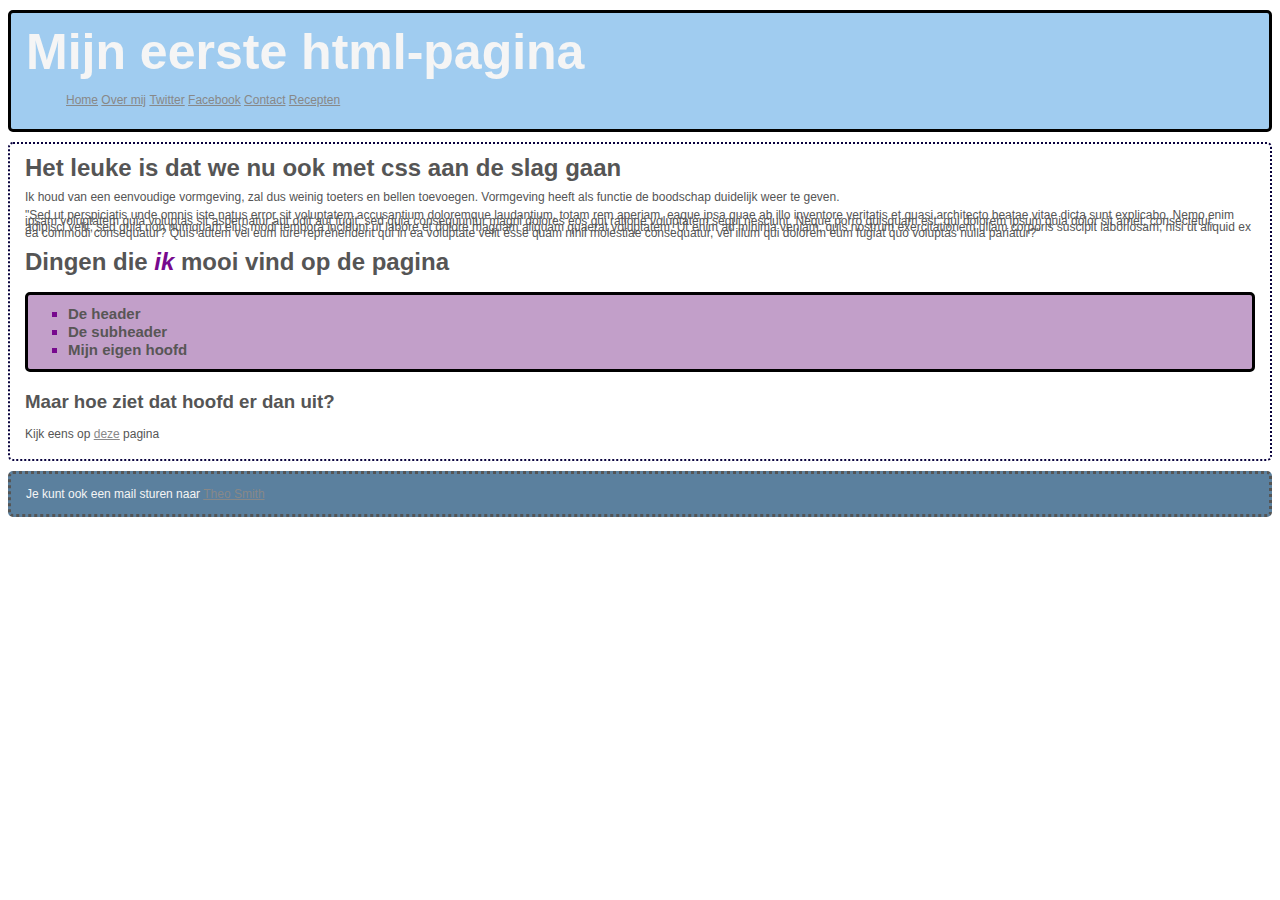
<file: index.html>
<!DOCTYPE html>
<html>

<head>
  <!-- hier zet je de code in de head tags -->
  <title> Mijn eerste html-pagina </title>
  <link rel="stylesheet" type="text/css" href="styles.css">
</head>

<body>
  <header class="purple-header">
    <h1 class="font-header">Mijn eerste html-pagina</h1>
    <nav class="navigation">
      <ul class="navigation-display">
        <li><a href="index.html">Home</a></li>
        <li><a href="about.html">Over mij</a></li>
        <li><a href="https://twitter.com/TheTwitSmith" target="blanc">Twitter</a></li>
        <li><a href="https://www.facebook.com/theo.smith.12/" target="blanc">Facebook</a></li>
        <li><a href="contact.html">Contact</a></li>
        <li><a href="recepten.html">Recepten</a></li>
      </ul>
    </nav>
  </header>

  <main class="main-border">
    <article>
      <h2>Het leuke is dat we nu ook met css aan de slag gaan</h2>
      <p>Ik houd van een eenvoudige vormgeving, zal dus weinig toeters en bellen toevoegen. Vormgeving heeft als functie
        de boodschap duidelijk weer te geven.</p>
      <p>"Sed ut perspiciatis unde omnis iste natus error sit voluptatem accusantium doloremque laudantium, totam rem
        aperiam, eaque ipsa quae ab illo inventore veritatis et quasi architecto beatae vitae dicta sunt explicabo. Nemo
        enim ipsam voluptatem quia voluptas sit aspernatur aut odit aut fugit, sed quia consequuntur magni dolores eos
        qui ratione voluptatem sequi nesciunt. Neque porro quisquam est, qui dolorem ipsum quia dolor sit amet,
        consectetur, adipisci velit, sed quia non numquam eius modi tempora incidunt ut labore et dolore magnam aliquam
        quaerat voluptatem. Ut enim ad minima veniam, quis nostrum exercitationem ullam corporis suscipit laboriosam,
        nisi ut aliquid ex ea commodi consequatur? Quis autem vel eum iure reprehenderit qui in ea voluptate velit esse
        quam nihil molestiae consequatur, vel illum qui dolorem eum fugiat quo voluptas nulla pariatur?"</p>
    </article>

    <article>
      <h2>Dingen die <em>ik </em>mooi vind op de pagina</h2>
      <ul class="black-border">
        <li>
          <a>De header</a>
        </li>
        <li>
          <a>De subheader</a>
        </li>
        <li>
          <a>Mijn eigen hoofd</a>
        </li>
      </ul>
    </article>

    <article>
      <h3>Maar hoe ziet dat hoofd er dan uit?</h3>
      <p>Kijk eens op <a href="about.html">deze</a> pagina</p>
    </article>
  </main>

  <footer class="dark-purple-footer">
    <p>Je kunt ook een mail sturen naar <a href="mailto:t.smith5@upcmail.nl">Theo Smith</a></p>
  </footer>
</body>

</html>
</file>
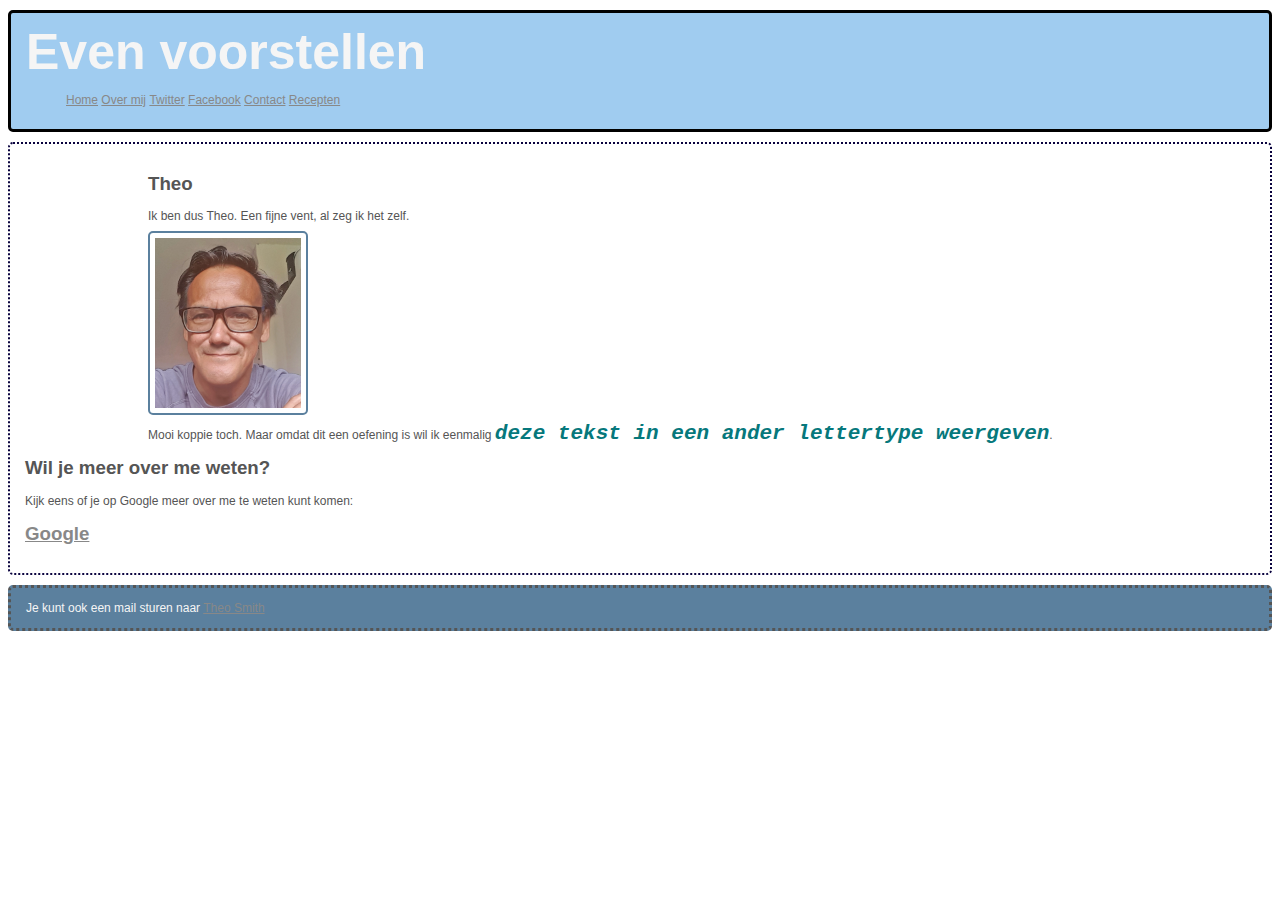
<file: about.html>
<!DOCTYPE html>
<html>

<head>
  <!-- hier zet je de code in de head tags -->
  <title> Deze pagina gaat over mij </title>
  <link rel="stylesheet" type="text/css" href="styles.css">
</head>

<body>
  <header class="purple-header">
    <h1 class="font-header">Even voorstellen</h1>
    <nav class="navigation">
      <ul class="navigation-display">
        <li><a href="index.html">Home</a></li>
        <li><a href="about.html">Over mij</a></li>
        <li><a href="https://twitter.com/TheTwitSmith" target="blanc">Twitter</a></li>
        <li><a href="https://www.facebook.com/theo.smith.12/" target="blanc">Facebook</a></li>
        <li><a href="contact.html">Contact</a></li>
        <li><a href="recepten.html">Recepten</a></li>
      </ul>
    </nav>
  </header>

  <main class="main-border">
    <article class="article-Theo">
      <h3>Theo</h3>
      <p>Ik ben dus Theo. Een fijne vent, al zeg ik het zelf.</p>
      <img class="foto-Theo" width="146" height="170" src="Foto_Theo.jpg" alt="Een foto van Theo" />
      <p>Mooi koppie toch. Maar omdat dit een oefening is wil ik eenmalig <a id="ander-lettertype">deze tekst in een
          ander lettertype weergeven</a>.
      </p>
    </article>

    <article>
      <h3>Wil je meer over me weten?</h3>
      <p> Kijk eens of je op Google meer over me te weten kunt komen:<a href="https://google.com">
          <h3>Google</h3>
        </a></p>
    </article>
  </main>

  <footer class="dark-purple-footer">
    <p>Je kunt ook een mail sturen naar <a href="mailto:t.smith5@upcmail.nl">Theo Smith</a></p>
  </footer>
</body>

</html>
</file>
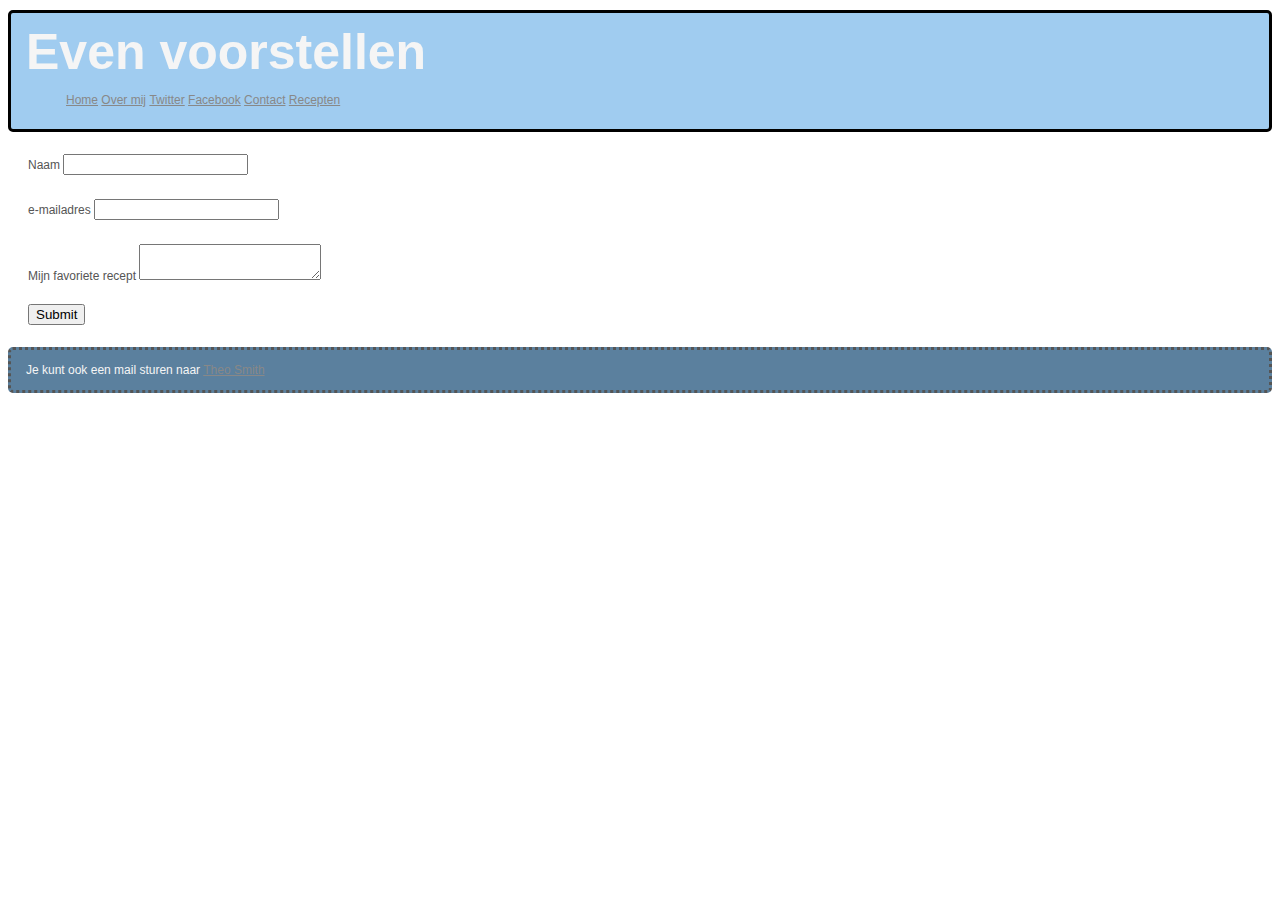
<file: contact.html>
<!DOCTYPE html>
<html>

<head>
    <!-- hier zet je de code in de head tags -->
    <title> Contactpagina </title>
    <link rel="stylesheet" type="text/css" href="styles.css">
</head>

<body>
    <header class="purple-header">
        <h1 class="font-header">Even voorstellen</h1>
        <nav class="navigation">
            <ul class="navigation-display">
                <li><a href="index.html">Home</a></li>
                <li><a href="about.html">Over mij</a></li>
                <li><a href="https://twitter.com/TheTwitSmith" target="blanc">Twitter</a></li>
                <li><a href="https://www.facebook.com/theo.smith.12/" target="blanc">Facebook</a></li>
                <li><a href="contact.html">Contact</a></li>
                <li><a href="recepten.html">Recepten</a></li>
            </ul>
        </nav>
    </header>
    <main>
        <form name="contact" class="formulier-contact" method="POST" data-netlify="true">
            <p>
                <label> Naam
                    <input type="name" name="name" />
                </label>
            </p>
            <p>
                <label>e-mailadres
                    <input type="email" name="email" />
                </label>
            </p>
            <p>
                <label>Mijn favoriete recept
                    <textarea name="recept"></textarea>
                </label>

            </p>
            <p>
                <input type="submit" />
            </p>
        </form>

    </main>
    <footer class="dark-purple-footer">
        <p>Je kunt ook een mail sturen naar <a href="mailto:t.smith5@upcmail.nl">Theo Smith</a></p>
    </footer>
</body>

</html>
</file>
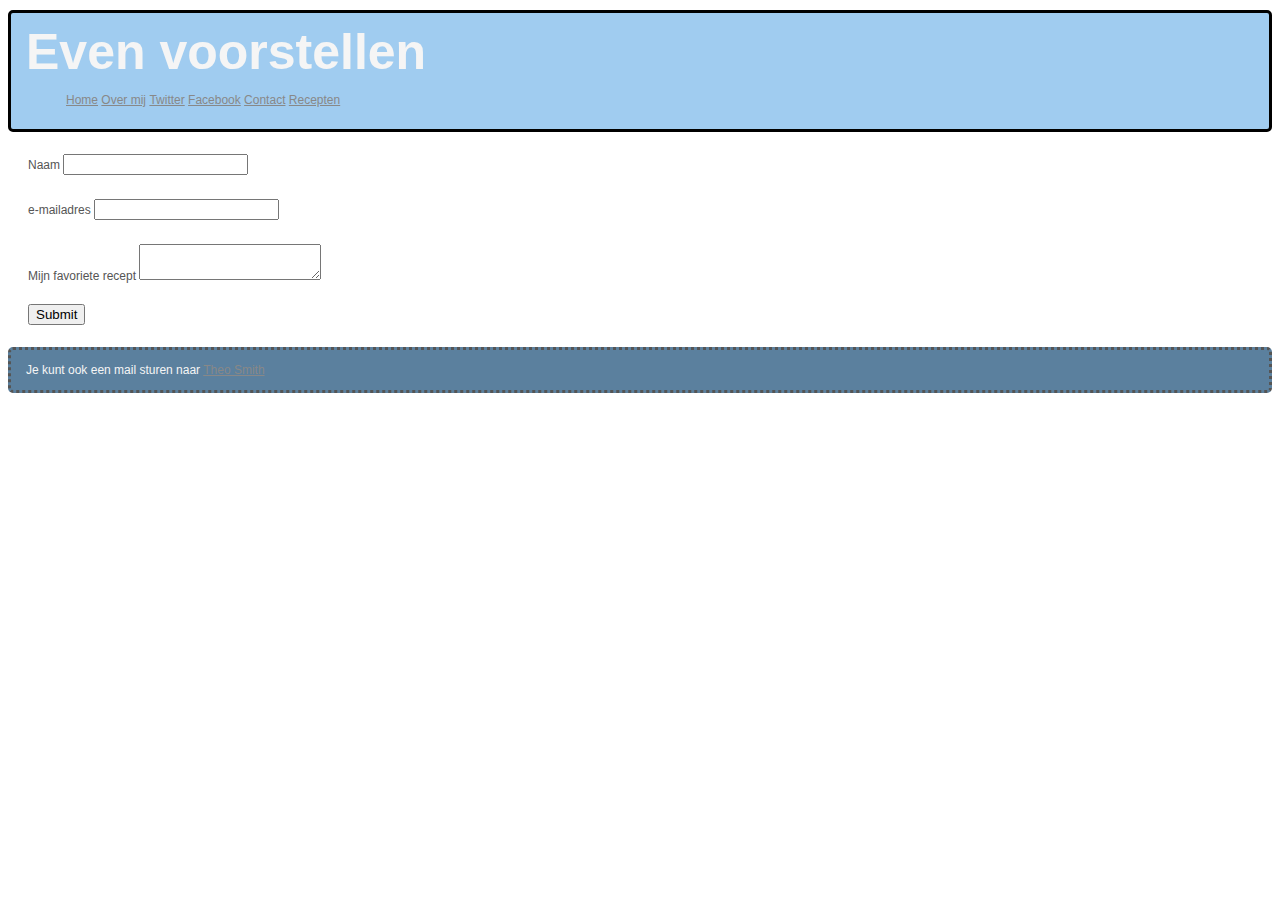
<file: recepten.html>
<!DOCTYPE html>
<html>

<head>
    <!-- hier zet je de code in de head tags -->
    <title> Contactpagina </title>
    <link rel="stylesheet" type="text/css" href="styles.css">
</head>

<body>
    <header class="purple-header">
        <h1 class="font-header">Even voorstellen</h1>
        <nav class="navigation">
            <ul class="navigation-display">
                <li><a href="index.html">Home</a></li>
                <li><a href="about.html">Over mij</a></li>
                <li><a href="https://twitter.com/TheTwitSmith" target="blanc">Twitter</a></li>
                <li><a href="https://www.facebook.com/theo.smith.12/" target="blanc">Facebook</a></li>
                <li><a href="contact.html">Contact</a></li>
                <li><a href="recepten.html">Recepten</a></li>
            </ul>
        </nav>
    </header>
    <main>
        <form name="contact" class="formulier-contact" method="POST" data-netlify="true">
            <p>
                <label> Naam
                    <input type="name" name="name" />
                </label>
            </p>
            <p>
                <label>e-mailadres
                    <input type="email" name="email" />
                </label>
            </p>
            <p>
                <label>Mijn favoriete recept
                    <textarea name="recept"></textarea>
                </label>
            </p>
            <p>
                <input type="submit" />
            </p>
        </form>

    </main>
    <footer class="dark-purple-footer">
        <p>Je kunt ook een mail sturen naar <a href="mailto:t.smith5@upcmail.nl">Theo Smith</a></p>
    </footer>
</body>

</html>
</file>
<file: styles.css>
body { 
    color:#555;
    font-family: Verdana, sans-serif;
    font-weight: lighter;
}
h1{
    margin: 0px;
    padding: 0px;
}
h2{
    margin: 0px;
    padding: 0px;
}
a:link{
    color: #888;
}
a:hover{
    color: black;
}
a:visited{
    color: rgb(91, 128, 158);
}
ul > li{
    list-style: square;
    color: #77098e;
}
ul > li a{
    color:black;
}
.black-border {
    border: 1px solid black;
    border-radius: 5px;
    background-color: rgb(160, 204, 240);
    padding-top: 10px;
    padding-bottom: 10px;
}
    .black-border a{
    font-size:15px;
    font-weight:bold;
    color: #585656;    
    }
.purple-header {
    background-color:#c29fc9;
    border: #77098e 3px solid;
    border-radius: 5px;
    margin-top: 10px;
    margin-bottom: 10px;
    margin-right: auto;
    margin-left: auto;
    /* same as above*/
    margin: 10px auto;
    padding-top: 10px;
    padding-bottom: 10px;
    padding-right: 15px;
    padding-left: 15px;
    /*same as above*/
    padding: 10px 15px;
}
.font-header {
    font-family: 'Trebuchet MS', sans-serif;
    color: whitesmoke;
    font-size: 50px;
}
.navigation {
    font-family: 'Trebuchet MS', sans-serif;
    font-size: 75%;
}
.navigation-display li{
    display:inline;
    list-style: none;
}
h2 em{
    color: #77098e;
}
.dark-purple-footer{
    background-color: #77098e;
    color: whitesmoke;
    margin: 10px auto;
    padding: 5px 15px;
    border: #c29fc9 2px solid;
    border-radius: 5px;
}
#ander-lettertype{
    font-family: 'Courier New';
    font-weight: bold;
    font-size: 125%;
    color: coral;
}
.main-border{
    border: #0a033f 2px dotted;
    border-radius: 5px;
    margin-top: 10px;
    margin-bottom: 10px;
    margin-right: auto;
    margin-left: auto;
    /* same as above*/
    margin: 10px auto;
    padding-top: 10px;
    padding-bottom: 10px;
    padding-right: 15px;
    padding-left: 15px;
    /*same as above*/
    padding: 10px 15px;
}
.foto-Theo{
    border: rgb(91, 128, 158) 2px solid;
    border-radius: 5px;
    padding: 5px;
}
.article-Theo{
    margin: 0px auto;
    width: 80%;
}
.formulier-contact{
    font-size: 12px;
    padding-left: 10px;
    display: grid;
    width: 40%;
}
.formulier-contact p{
    font-size: 12px;
    padding-left: 10px;
}

/* media queries*/
@media (max-width: 320px) {                                                          
    .font-header{
        font-size: 35px;
        text-align:center;
    }
    .navigation-display li{
        display:grid;
        text-align:center;
    }     
    h2 {                                                                             
        font-size: 20px;
    }
    p {
        font-size:12px;
    }
    .black-border a{
       font-size: 15px;
       font-weight:normal;    
    }
}
@media screen and (min-width:1024px) {
    .purple-header{
        background-color: rgb(160, 204, 240);
        border: 3px solid black;
    }
    .black-border{
        background-color:#c29fc9;
        border: 3px solid black;
    }
    .dark-purple-footer{
        background-color: rgb(91, 128, 158);
        border: 3px #555 dotted;
       }
       #ander-lettertype{
        font-family: 'Courier New';
        font-weight:bold;
        font-style: italic;
        font-size: 175%;
        color: rgb(6, 120, 124);
    }
    p{
        font-size: 12px;
        line-height: 0.5em;
    }
}
</file>
